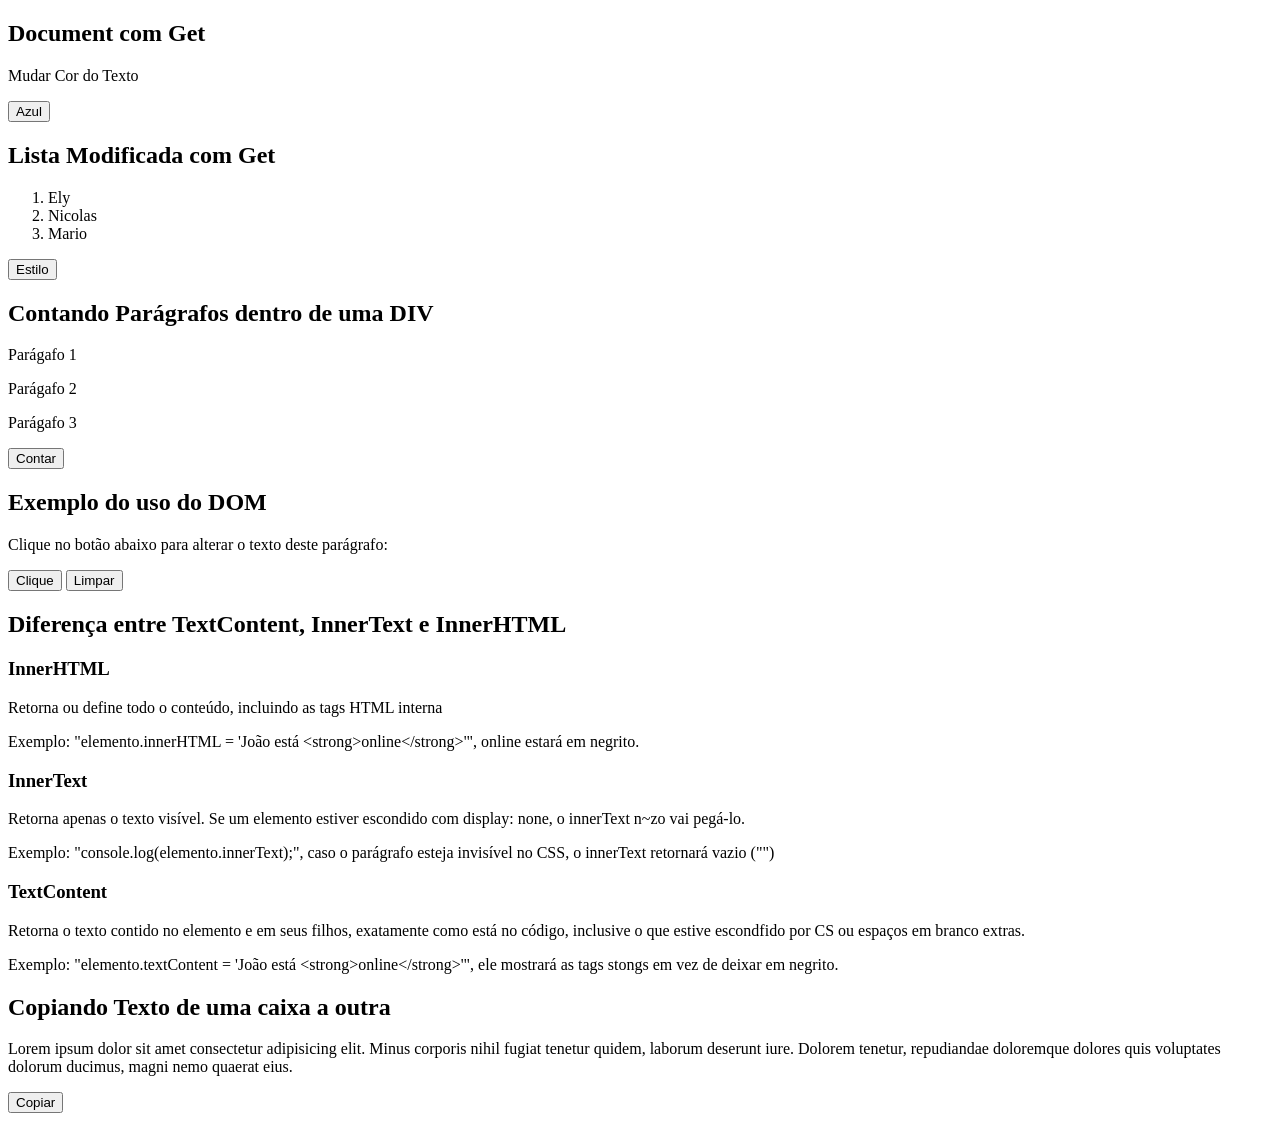
<file: Atividade 04/index.html>
<!DOCTYPE html>
<html lang="en">
<head>
    <meta charset="UTF-8">
    <meta name="viewport" content="width=device-width, initial-scale=1.0">
    <title>DOM e JS</title>
    <script src="script.js" defer></script>
</head>
<body>
    <h2>Document com Get</h2>
    <p id="paragrafo1">Mudar Cor do Texto</p>
    <button id="btn-cor" onclick="mudarCor()">Azul</button>

    <h2>Lista Modificada com Get</h2>
    <ol id="lista1">
        <li>Ely</li>
        <li>Nicolas</li>
        <li>Mario</li>
    </ol>
    <button id="btn-estilo" onclick="mudarEstilo()">Estilo</button>

    <h2>Contando Parágrafos dentro de uma DIV</h2>
    <div id="div-cont">
        <p>Parágafo 1</p>
        <p>Parágafo 2</p>
        <p>Parágafo 3</p>
    </div>
    <div id="div-resul">

    </div>
    <button id="btn-cont" onclick="contarPara()">Contar</button>

    <h2>Exemplo do uso do DOM</h2>
    <p id="paragrafo2"> Clique no botão abaixo para alterar o texto deste parágrafo:</p>
    <button id="botao">Clique</button>
    <button id="limpar">Limpar</button>

    <h2>Diferença entre TextContent, InnerText e InnerHTML</h2>
    <h3>InnerHTML</h3>
    <p>Retorna ou define todo o conteúdo, incluindo as tags HTML interna</p>
    <p>Exemplo: "elemento.innerHTML = 'João está &lt;strong&gt;online&lt;/strong&gt;'", online estará em negrito.</p>
    
    <h3>InnerText</h3>
    <p>Retorna apenas o texto visível. Se um elemento estiver escondido com display: none, o innerText n~zo vai pegá-lo.</p>
    <p>Exemplo: "console.log(elemento.innerText);", caso o parágrafo esteja invisível no CSS, o innerText retornará vazio ("")</p>

    <h3>TextContent</h3>
    <p>Retorna o texto contido no elemento e em seus filhos, exatamente como está no código, inclusive o que estive escondfido por CS ou espaços em branco extras.</p>
    <p>Exemplo: "elemento.textContent = 'João está &lt;strong&gt;online&lt;/strong&gt;'", ele mostrará as tags stongs em vez de deixar em negrito.</p>

    <h2>Copiando Texto de uma caixa a outra</h2>
    <p id="texto-original">Lorem ipsum dolor sit amet consectetur adipisicing elit. Minus corporis nihil fugiat tenetur quidem, laborum deserunt iure. Dolorem tenetur, repudiandae doloremque 
        dolores quis voluptates dolorum ducimus, magni nemo quaerat eius.</p>
    <p id="copiado-mod"></p>
    <button id="copiar">Copiar</button>
</body>
</html>
</file>
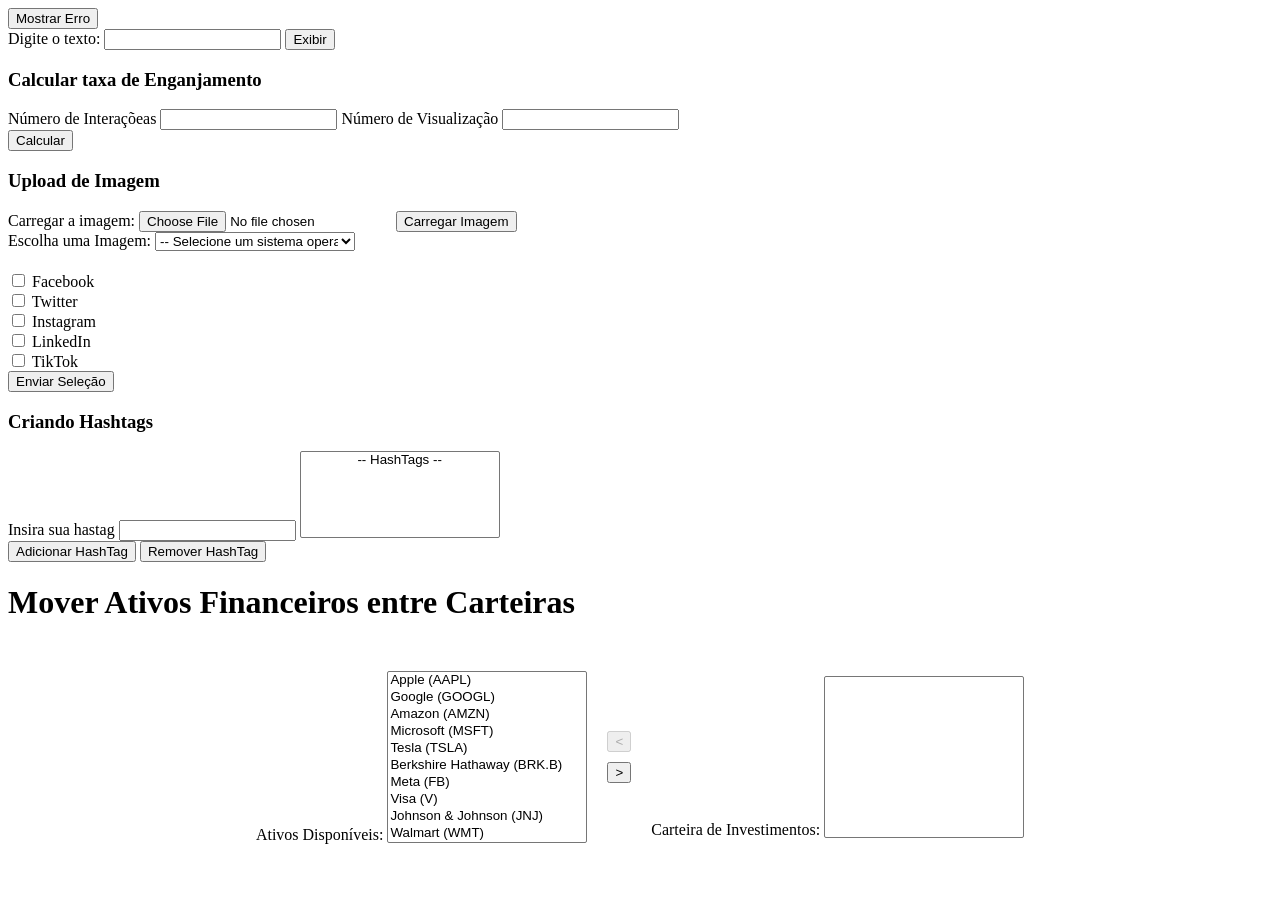
<file: Atividade 05/index.html>
<!DOCTYPE html>
<html lang="en">
<head>
    <meta charset="UTF-8">
    <meta name="viewport" content="width=device-width, initial-scale=1.0">
    <title>Document</title>
    <script src = "scripts.js" defer></script>
    <link rel="stylesheet" href="style.css">
</head>

<body>
    <div id="mensagemErro" class="oculto"></div>
    
    <button id="botaoErro">Mostrar Erro</button>
    <br>

    <label for="caixaDeTexto">Digite o texto:</label>
    <input type="text" id="caixaDeTexto">
    <button id="botaoExibir">Exibir</button>
    <div id="conteudo"></div>

    <h3>Calcular taxa de Enganjamento</h3>
    <label for="qtdInteracoes">Número de Interaçõeas</label>
    <input type="number" id="qtdInteracoes">

    <label for="qtdVisualizacao">Número de Visualização</label>
    <input type="number" id="qtdVisualizacao">
    <div id="resultadoPor"></div>
    <button id="botaoCalcular">Calcular</button>
    
    <h3>Upload de Imagem</h3>
    <label for="uploadImagem">Carregar a imagem:</label>
    <input type="file" id="uploadImagem" accept="image/*">
    <button id="botaoCarregar">Carregar Imagem</button>
    <div id="resultado"></div>

    <label for="seletorImagens">Escolha uma Imagem:</label>
    <select name="" id="seletorImagens">
        <option value="">-- Selecione um sistema operacional --</option>
        <option value="https://i.ytimg.com/vi/PmvG1MC6H3o/maxresdefault.jpg">Linux</option>
        <option value="https://sm.ign.com/ign_br/screenshot/default/windows-11_yyj3.jpg">Windows</option>
        <option value="https://files.tecnoblog.net/wp-content/uploads/2025/04/Capa-TBR-MacOS.png">MacOS</option>
    </select>

    <div id="resultadoImagem" style="margin-top: 20px;"></div>

    <div>
        <input type="checkbox" id="facebook" name="redesSociais" value="Facebook">
        <label for="facebook">Facebook</label>
    </div>

    <div>
        <input type="checkbox" id="twitter" name="redesSociais" value="Twitter">
        <label for="twitter">Twitter</label>
    </div>

    <div>
        <input type="checkbox" id="instagram" name="redesSociais" value="Instagram">
        <label for="instagram">Instagram</label>
    </div>

    <div>
        <input type="checkbox" id="linkedin" name="redesSociais" value="LinkedIn">
        <label for="linkedin">LinkedIn</label>
    </div>

    <div>
        <input type="checkbox" id="tiktok" name="redesSociais" value="TikTok">
        <label for="tiktok">TikTok</label>
    </div>

    <div id="redesSelecionadas"></div>
    <button type="button" id="enviarBtn">Enviar Seleção</button>

    <h3>Criando Hashtags</h3>
    <label for="hashtagUser">Insira sua hastag</label>
    <input type="text" id="hashtagUser">
    
    <select name="" id="hashtagCriadas" size="5" multiple>
        <option value="" id="hashtagPrinc">-- HashTags --</option>
    </select>
    <br>
    <button id="botaoAdicionar">Adicionar HashTag</button>
    <button id="botaoRemover">Remover HashTag</button>

    <h1>Mover Ativos Financeiros entre Carteiras</h1>
    <div class="container">
        <div>
            <label for="ativosDisponiveis">Ativos Disponíveis:</label>
            <select id="ativosDisponiveis" size="10" multiple>
            <option value="AAPL">Apple (AAPL)</option>
            <option value="GOOGL">Google (GOOGL)</option>
            <option value="AMZN">Amazon (AMZN)</option>
            <option value="MSFT">Microsoft (MSFT)</option>
            <option value="TSLA">Tesla (TSLA)</option>
            <option value="BRK.B">Berkshire Hathaway (BRK.B)</option>
            <option value="FB">Meta (FB)</option>
            <option value="V">Visa (V)</option>
            <option value="JNJ">Johnson & Johnson (JNJ)</option>
            <option value="WMT">Walmart (WMT)</option>
            </select>
        </div>
        <div class="buttons">
            <button id="moverParaEsquerdaBtn">&lt;</button>
            <button id="moverParaDireitaBtn">&gt;</button>
        </div>
        <div>
            <label for="carteiraInvestimentos">Carteira de Investimentos:</label>
            <select id="carteiraInvestimentos" size="10" multiple></select>
        </div>
    </div>
</body>
</html>
</file>
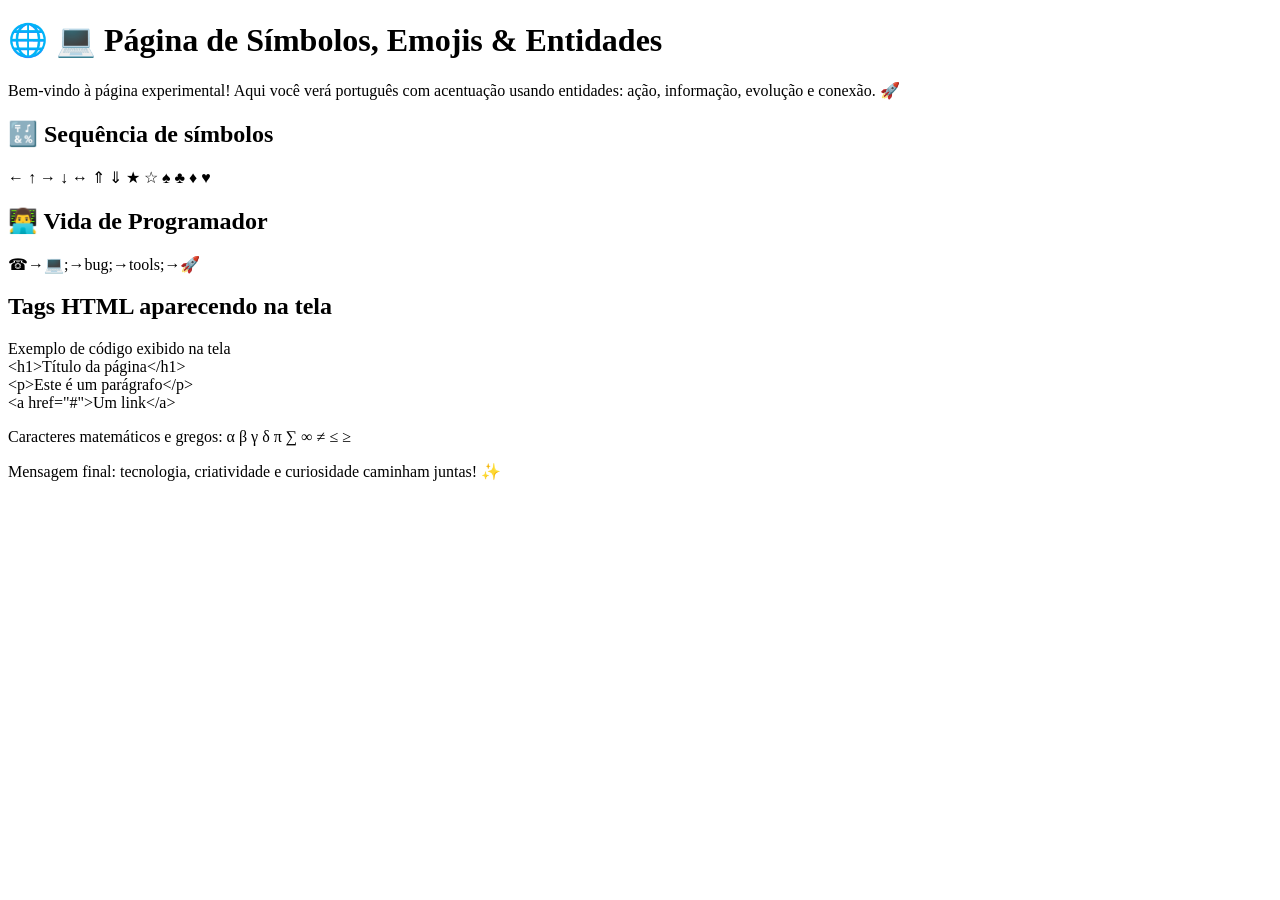
<file: Atividade 01/emojis.html>
<!DOCTYPE html>
<html lang="en">
<head>
    <meta charset="UTF-8">
    <meta name="viewport" content="width=device-width, initial-scale=1.0">
    <title>Emojis</title>
</head>
<body>
    <h1>&#127760; &#128187; Página de Símbolos, Emojis & Entidades</h1>
    <p>Bem-vindo à página experimental! Aqui você verá português com acentuação usando entidades: ação, informação, evolução e conexão. &#128640;</p>
    <h2>&#128291; Sequência de símbolos</h2>
    <p>&larr; &uarr; &rarr; &darr; &harr; &uArr; &dArr; &starf; &star; &spades; &clubs; &diams; &hearts;</p>
    <h2> &#x1F468;&#x200D;&#x1F4BB; Vida de Programador</h2>
    <p>&phone;&rarr;&#128187;;&rarr;bug;&rarr;tools;&rarr;&#128640;</p>
    <h2>Tags HTML aparecendo na tela</h2>
    <p>Exemplo de código exibido na tela <br>
    &lt;h1&gt;Título da página&lt;/h1&gt; <br>
    &lt;p&gt;Este é um parágrafo&lt;/p&gt; <br>
    &lt;a href="#"&gt;Um link&lt;/a&gt;</p>
    <p>Caracteres matemáticos e gregos: &alpha; &beta; &gamma; &delta; &pi; &sum; &infin; &ne; &le; &ge;</p>
    <p>Mensagem final: tecnologia, criatividade e curiosidade caminham juntas! &#10024;</p>
</body>
</html>
</file>
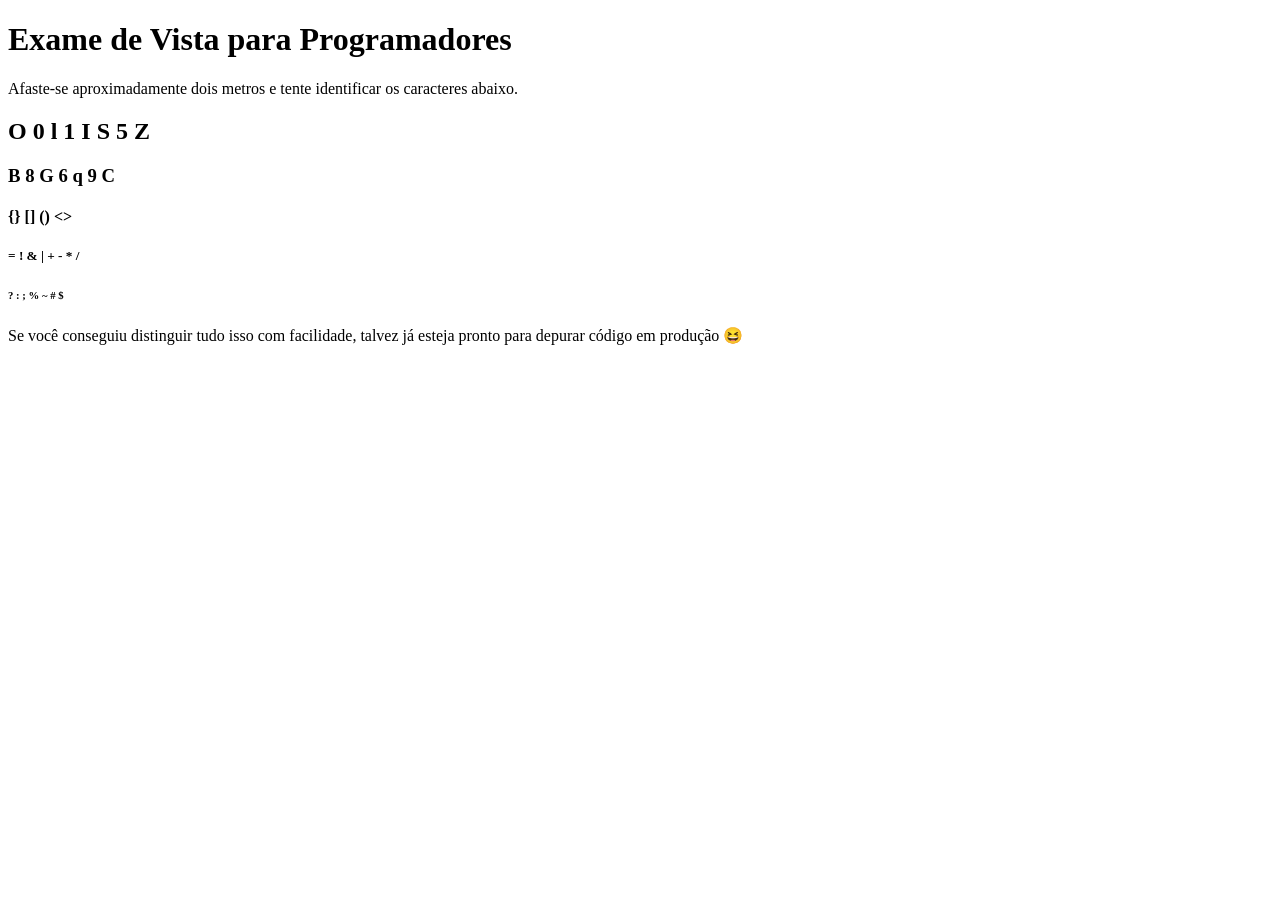
<file: Atividade 01/exame-vista.html>
<!DOCTYPE html>
<html lang="en">
<head>
    <meta charset="UTF-8">
    <meta name="viewport" content="width=device-width, initial-scale=1.0">
    <title>Document</title>
</head>
<body>
    <h1>Exame de Vista para Programadores</h1>
    <p>Afaste-se aproximadamente dois metros e tente identificar os caracteres abaixo.</p>
    <h2>O 0 l 1 I S 5 Z</h2>
    <h3>B 8 G 6 q 9 C</h3>
    <h4>{} [] () <> </h4>
    <h5>= ! & | + - * /</h5>
    <h6>? : ; % ~ # $</h6>
    <p>Se você conseguiu distinguir tudo isso com facilidade, talvez já esteja pronto para depurar código em produção &#128518;</p>

</body>
</html>
</file>
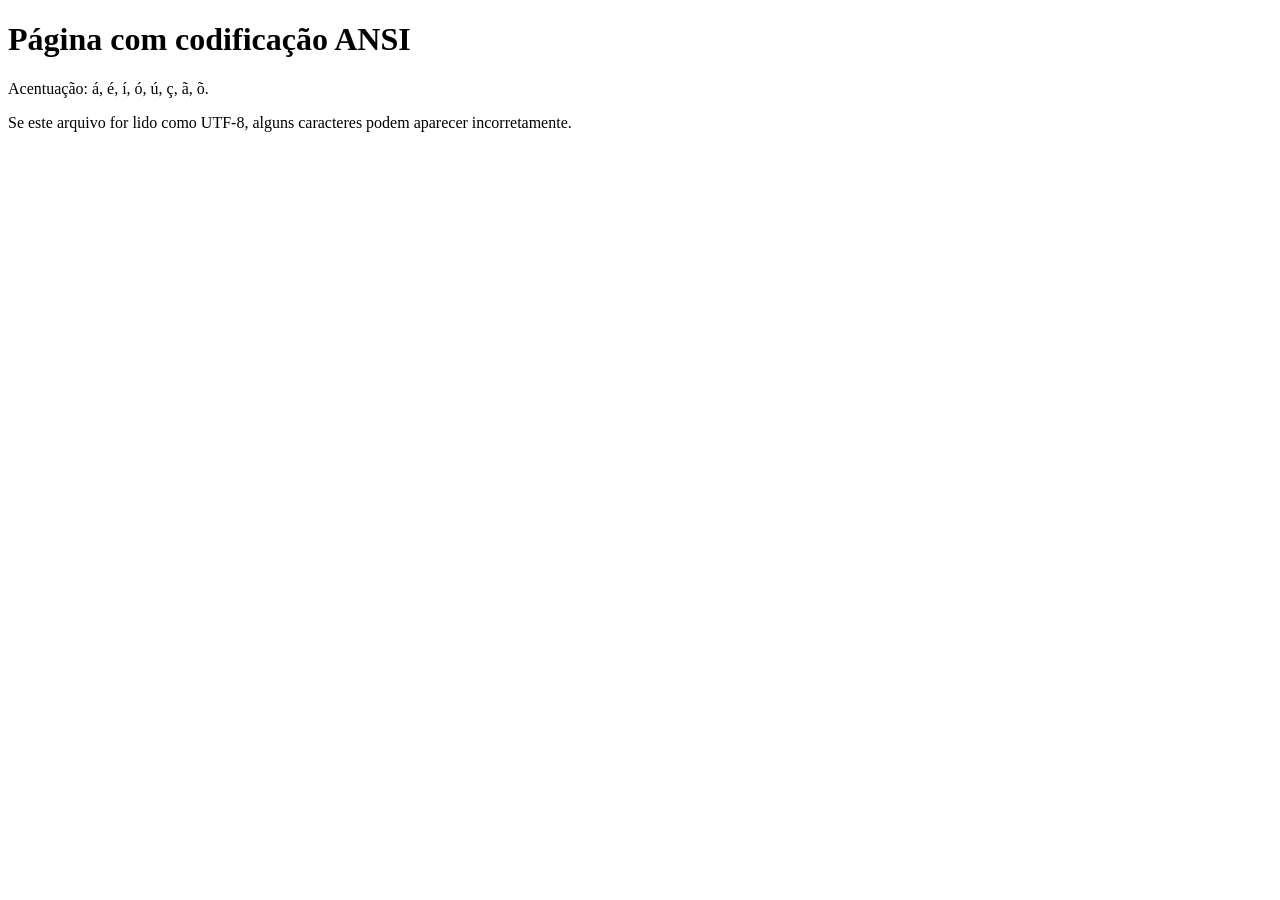
<file: Atividade 01/exemplo-ansi.html>
<!DOCTYPE html>
<html lang="pt-br">

<head>
    <meta charset="UTF-8">
    <title>Exemplo de HTML ANSI</title>
</head>
<body>
    <h1>Página com codificação ANSI</h1>
    <p>Acentuação: á, é, í, ó, ú, ç, ã, õ.</p>
    <p>Se este arquivo for lido como UTF-8, alguns
        caracteres podem aparecer incorretamente.</p>
    
</body>
</html>
</file>
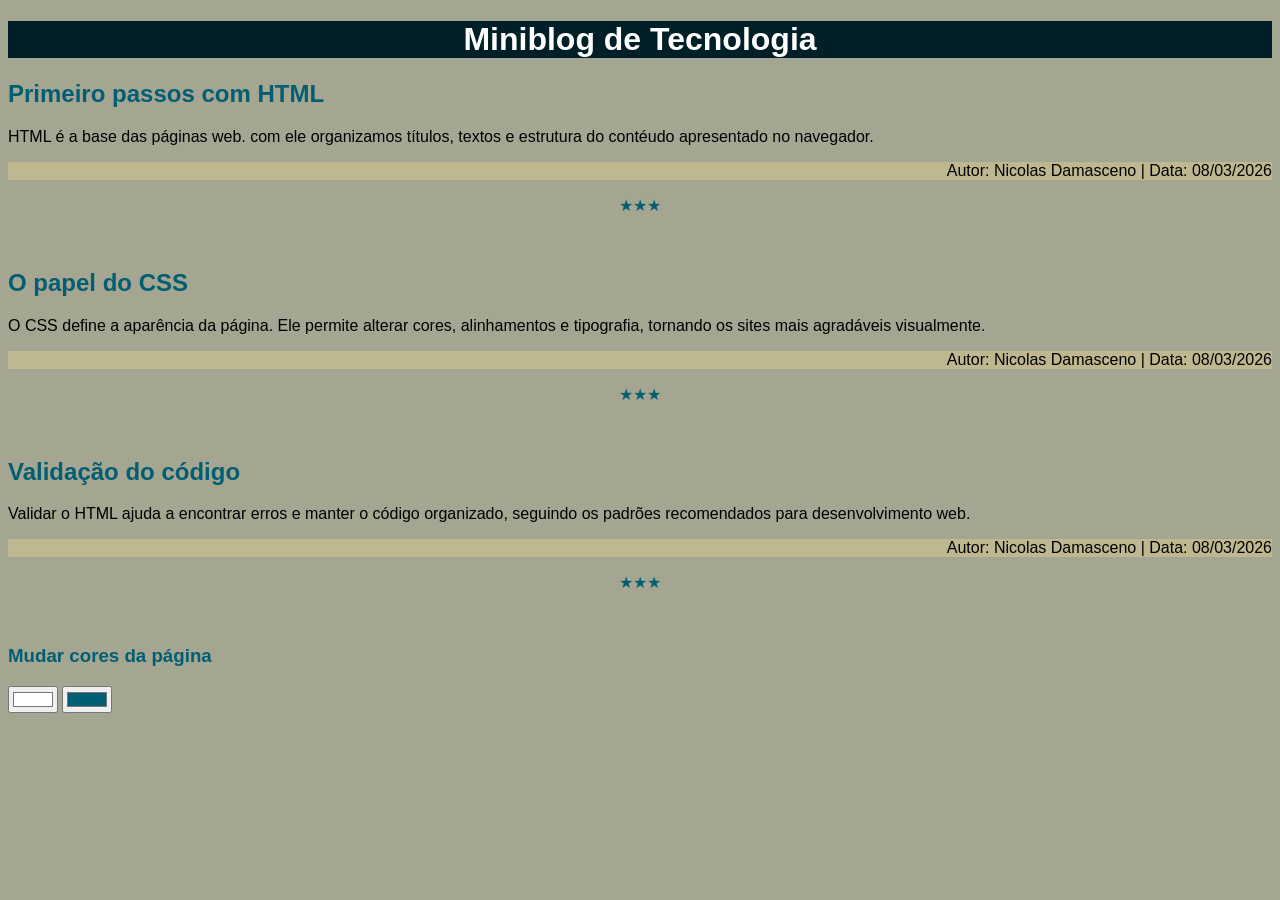
<file: Atividade 01/postagem.html>
<!DOCTYPE html>
<html lang="pt-br">
<head>
    <meta charset="UTF-8">
    <meta name="viewport" content="width=device-width, initial-scale=1.0">
    <title>Postagens</title>
    <link rel="stylesheet" href="style-one.css">
    <script src="scripts.js"></script>
</head>
<body>
    <h1>Miniblog de Tecnologia</h1>
    <h2>Primeiro passos com HTML</h2>
    <p>HTML é a base das páginas web. com ele organizamos títulos, textos e estrutura do contéudo apresentado no navegador.</p>
    <p class="autor">Autor: Nicolas Damasceno | Data: 08/03/2026</p>
    <p class="separador">&#9733;&#9733;&#9733;</p>
    <br>

    <h2>O papel do CSS</h2>
    <p>O CSS define a aparência da página. Ele permite alterar cores, alinhamentos e tipografia, tornando os sites mais agradáveis visualmente.</p>
    <p class="autor">Autor: Nicolas Damasceno | Data: 08/03/2026</p>
    <p class="separador">&#9733;&#9733;&#9733;</p>
    <br>

    <h2>Validação do código</h2>
    <p>Validar o HTML ajuda a encontrar erros e manter o código organizado, seguindo os padrões recomendados para desenvolvimento web.</p>
    <p class="autor">Autor: Nicolas Damasceno | Data: 08/03/2026</p>
    <p class="separador">&#9733;&#9733;&#9733;</p>
    <br>
    <h3>Mudar cores da página</h3>
    <input type="color" id="cor-fundo" name="cor-fundo" value="#ffffff"
        onchange="document.body.style.backgroundColor = this.value;">
    <input type="color" id="cor-texto" name="cor-texto" value="#025E73" 
        onchange="document.body.style.color = this.value;">
</body>
</html>
</file>
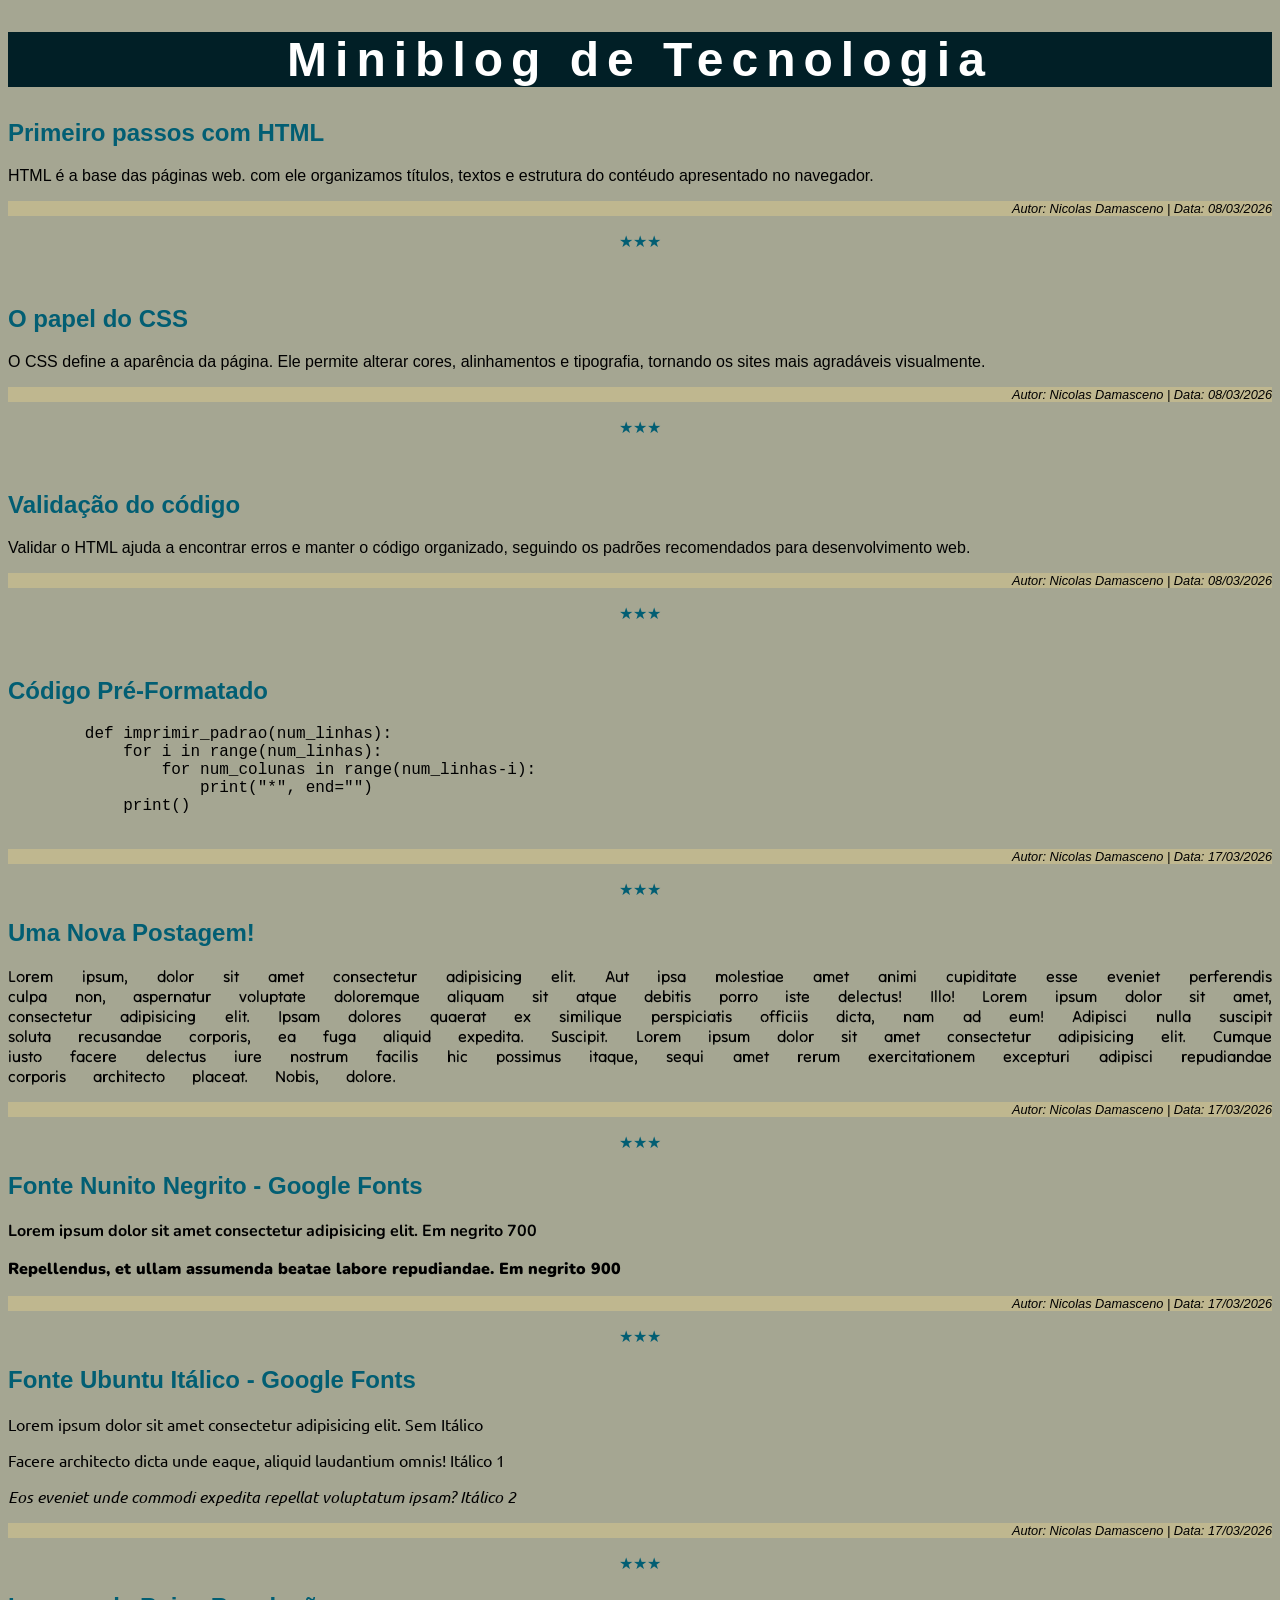
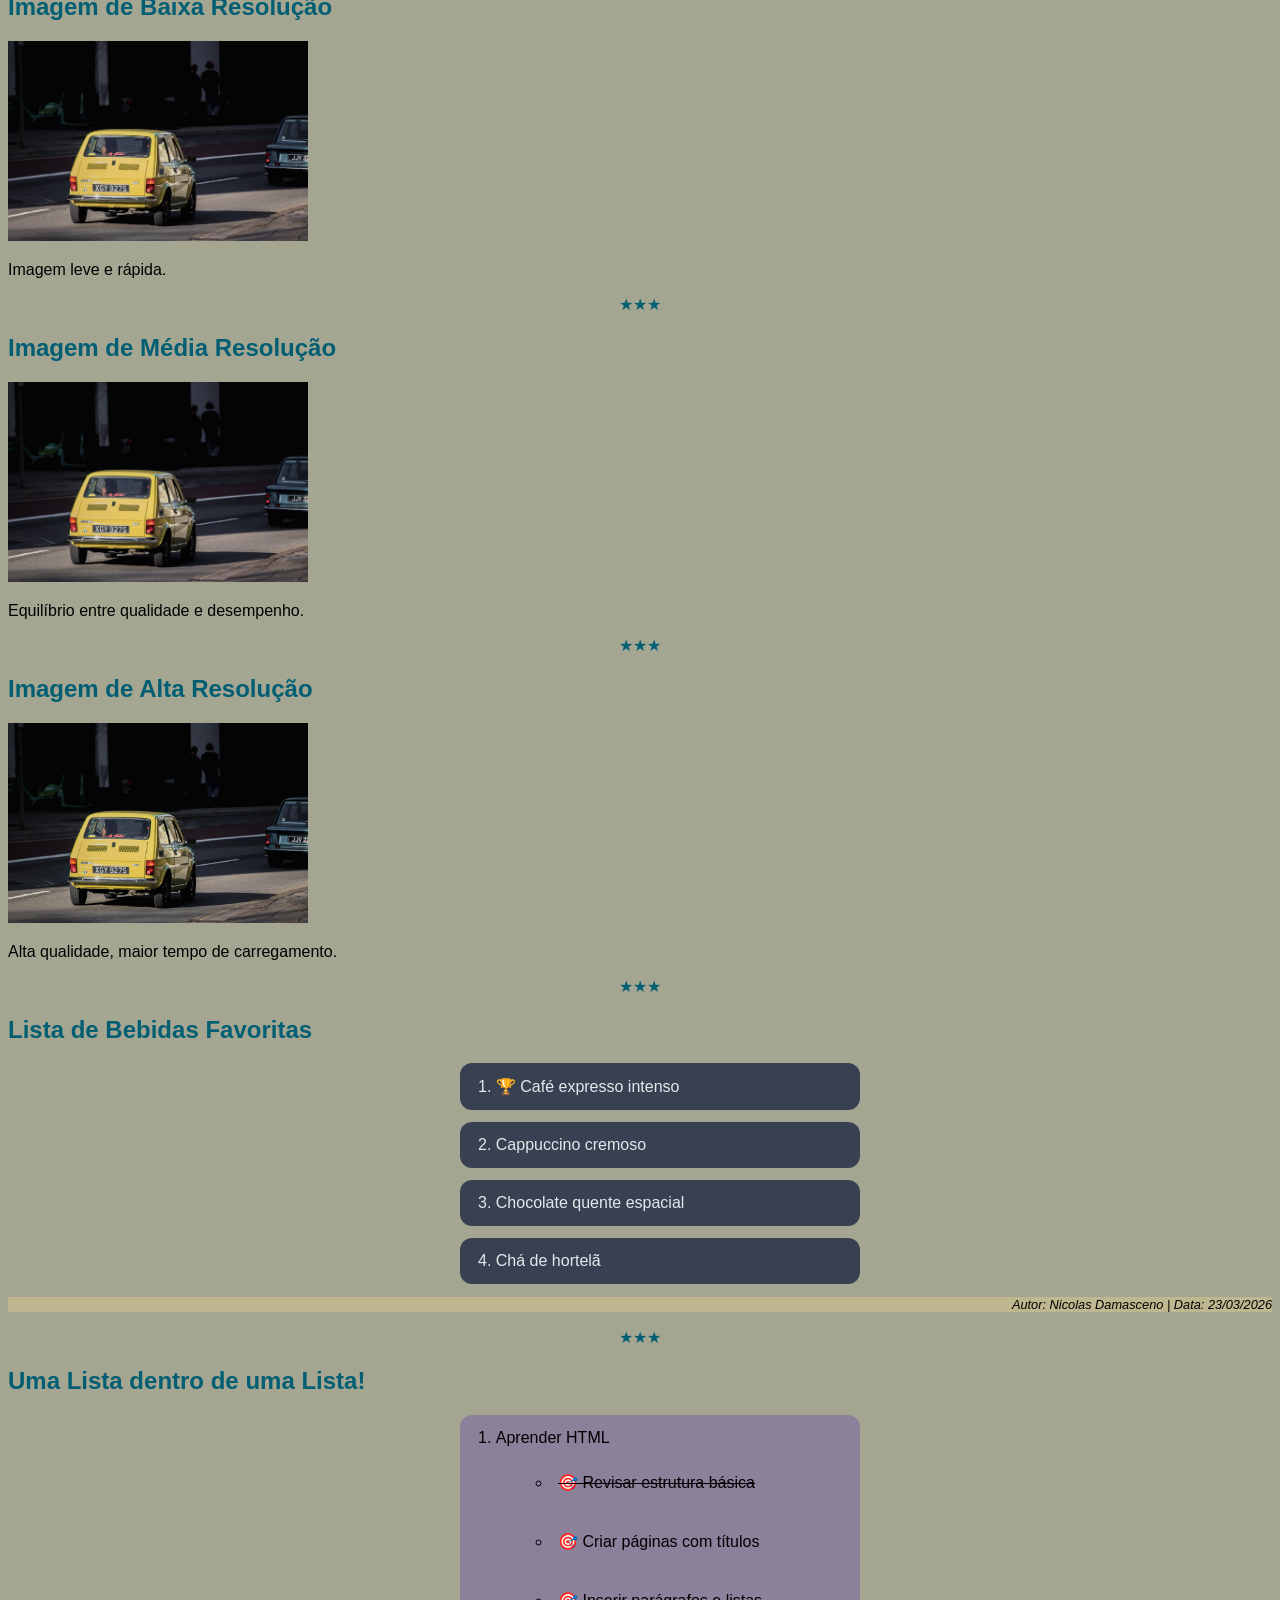
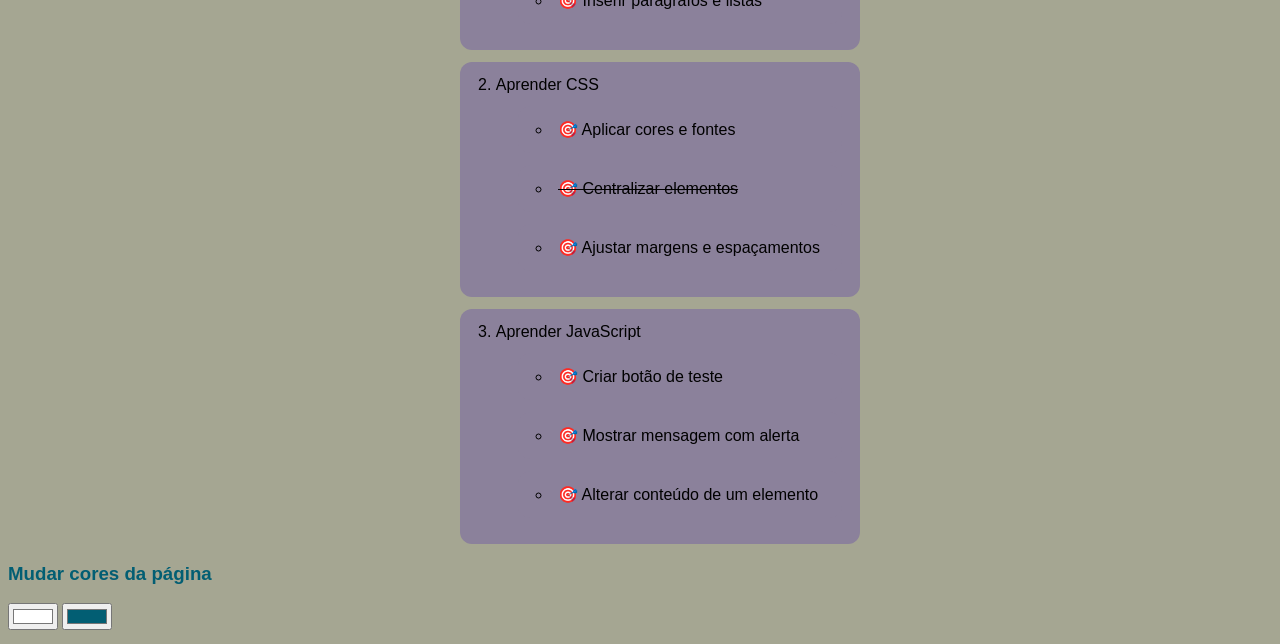
<file: Atividade 02/postagem.html>
<!DOCTYPE html>
<html lang="pt-br">
<head>
    <meta charset="UTF-8">
    <meta name="viewport" content="width=device-width, initial-scale=1.0">
    <title>Postagens</title>
    <link rel="stylesheet" href="style-one.css">
    <script src="scripts.js"></script>
</head>
<body>
    <h1>Miniblog de Tecnologia</h1>
    <h2>Primeiro passos com HTML</h2>
    <p>HTML é a base das páginas web. com ele organizamos títulos, textos e estrutura do contéudo apresentado no navegador.</p>
    <p class="autor">Autor: Nicolas Damasceno | Data: 08/03/2026</p>
    <p class="separador">&#9733;&#9733;&#9733;</p>
    <br>

    <h2>O papel do CSS</h2>
    <p>O CSS define a aparência da página. Ele permite alterar cores, alinhamentos e tipografia, tornando os sites mais agradáveis visualmente.</p>
    <p class="autor">Autor: Nicolas Damasceno | Data: 08/03/2026</p>
    <p class="separador">&#9733;&#9733;&#9733;</p>
    <br>

    <h2>Validação do código</h2>
    <p>Validar o HTML ajuda a encontrar erros e manter o código organizado, seguindo os padrões recomendados para desenvolvimento web.</p>
    <p class="autor">Autor: Nicolas Damasceno | Data: 08/03/2026</p>
    <p class="separador">&#9733;&#9733;&#9733;</p>
    <br>

    <h2>Código Pré-Formatado</h2>
    <pre>
        def imprimir_padrao(num_linhas):
            for i in range(num_linhas):
                for num_colunas in range(num_linhas-i):
                    print("*", end="")
            print()
    </pre>
    <p class="autor">Autor: Nicolas Damasceno | Data: 17/03/2026</p>
    <p class="separador">&#9733;&#9733;&#9733;</p>
    
    <h2>Uma Nova Postagem!</h2>
    <p class="nova-postagem">Lorem ipsum, dolor sit amet consectetur adipisicing elit. Aut ipsa molestiae amet animi cupiditate esse eveniet perferendis culpa non, aspernatur voluptate doloremque aliquam sit atque debitis porro iste delectus! Illo! Lorem ipsum dolor sit amet, consectetur adipisicing elit. Ipsam dolores quaerat ex similique perspiciatis officiis dicta, nam ad eum! Adipisci nulla suscipit soluta recusandae corporis, ea fuga aliquid expedita. Suscipit. Lorem ipsum dolor sit amet consectetur adipisicing elit. Cumque iusto facere delectus iure nostrum facilis hic possimus itaque, sequi amet rerum exercitationem excepturi adipisci repudiandae corporis architecto placeat. Nobis, dolore.</p>
    <p class="autor">Autor: Nicolas Damasceno | Data: 17/03/2026</p>
    <p class="separador">&#9733;&#9733;&#9733;</p>
    
    <h2>Fonte Nunito Negrito - Google Fonts</h2>
    <p class="nunito-type1">Lorem ipsum dolor sit amet consectetur adipisicing elit. Em negrito 700</p>
    <p class="nunito-type2">Repellendus, et ullam assumenda beatae labore repudiandae. Em negrito 900</p>
    <p class="autor">Autor: Nicolas Damasceno | Data: 17/03/2026</p>
    <p class="separador">&#9733;&#9733;&#9733;</p>

    <h2>Fonte Ubuntu Itálico - Google Fonts</h2>
    <p class="ubuntu-type1">Lorem ipsum dolor sit amet consectetur adipisicing elit. Sem Itálico</p>
    <p class="ubuntu-type2">Facere architecto dicta unde eaque, aliquid laudantium omnis! Itálico 1</p>
    <p class="ubuntu-type3">Eos eveniet unde commodi expedita repellat voluptatum ipsam? Itálico 2</p>
    <p class="autor">Autor: Nicolas Damasceno | Data: 17/03/2026</p>
    <p class="separador">&#9733;&#9733;&#9733;</p>

    <h2>Imagem de Baixa Resolução</h2>
    <img class="img-teste" src="imagens/fiat-baixa.jpg" alt="imagem de baixa resolução">
    <p>Imagem leve e rápida.</p>
    <p class="separador">&#9733;&#9733;&#9733;</p>

    <h2>Imagem de Média Resolução</h2>
    <img class="img-teste" src="imagens/fiat-media.jpg" alt="imagem de média resolução">
    <p>Equilíbrio entre qualidade e desempenho.</p>
    <p class="separador">&#9733;&#9733;&#9733;</p>

    <h2>Imagem de Alta Resolução</h2>
    <img class="img-teste" src="imagens/fiat-alta.jpg" alt="imagem de alta resolução">
    <p>Alta qualidade, maior tempo de carregamento.</p>
    <p class="separador">&#9733;&#9733;&#9733;</p>

    <h2>Lista de Bebidas Favoritas</h2>
    <ol type="1">
        <li>&#127942; Café expresso intenso</li>
        <li>Cappuccino cremoso</li>
        <li>Chocolate quente espacial</li>
        <li>Chá de hortelã</li>
    </ol>
    <p class="autor">Autor: Nicolas Damasceno | Data: 23/03/2026</p>
    <p class="separador">&#9733;&#9733;&#9733;</p>

    <h2>Uma Lista dentro de uma Lista!</h2>
    <ol class="list-ol">
        <li class="list-block">
            Aprender HTML
            <ul class="ul1">
                <li class="new-list1">&#127919; Revisar estrutura básica</li>
                <li class="new-list">&#127919; Criar páginas com títulos</li>
                <li class="new-list">&#127919; Inserir parágrafos e listas</li>
            </ul>
        </li>
        <li class="list-block">
            Aprender CSS
            <ul>
                <li class="new-list">&#127919; Aplicar cores e fontes</li>
                <li class="new-list1">&#127919; Centralizar elementos</li>
                <li class="new-list">&#127919; Ajustar margens e espaçamentos</li>
            </ul>
        </li>
        <li class="list-block">
            Aprender JavaScript
            <ul>
                <li class="new-list">&#127919; Criar botão de teste</li>
                <li class="new-list">&#127919; Mostrar mensagem com alerta</li>
                <li class="new-list">&#127919; Alterar conteúdo de um elemento</li>
            </ul>
        </li>
    </ol>
    <h3>Mudar cores da página</h3>
    <input type="color" id="cor-fundo" name="cor-fundo" value="#ffffff"
        onchange="document.body.style.backgroundColor = this.value;">
    <input type="color" id="cor-texto" name="cor-texto" value="#025E73" 
        onchange="document.body.style.color = this.value;">

</body>
</html>
</file>
<file: Atividade 05/style.css>
.oculto {
    display: none;
}

#mensagemErro {
    min-width: 250px; /* Set a default minimum width */
    margin-left: -125px; /* Divide value of min-width by 2 */
    background-color: #333; /* Black background color */
    color: #fff; /* White text color */
    text-align: center; /* Centered text */
    border-radius: 2px; /* Rounded borders */
    padding: 16px; /* Padding */
    position: fixed; /* Sit on top of the screen */
    z-index: 1; /* Add a z-index if needed */
    left: 50%; /* Center the snackbar */
    bottom: 30px;
}

.container {
    display: flex;
    align-items: center;
    gap: 20px;
    justify-content: center;
    margin-top: 50px;
}

.buttons {
    display: flex;
    flex-direction: column;
    gap: 10px;
}

select {
    width: 200px;
}

#hashtagPrinc{
    text-align: center;
}
</file>
<file: Atividade 01/style-one.css>
body{
    background-color: #A5A692;
    font-family: Arial, Helvetica, sans-serif;
}

h1{
    text-align: center;
    background-color: #011F26;
    color: white;

}

h2{
    color: #025E73;
}

h3{
    color: #025E73;
}

.autor{
    background-color: #BFB78F;
    text-align: right;
}

.separador{
    text-align: center;
    color: #025E73;
}
</file>
<file: Atividade 02/style-one.css>
@import url('https://fonts.googleapis.com/css2?family=Tilt+Neon&display=swap');
@import url('https://fonts.googleapis.com/css2?family=Nunito:ital,wght@0,200..1000;1,200..1000&display=swap');
@import url('https://fonts.googleapis.com/css2?family=Ubuntu:ital,wght@0,300;0,400;0,500;0,700;1,300;1,400;1,500;1,700&display=swap');

body{
    background-color: #A5A692;
    font-family: Arial, Helvetica, sans-serif;
    font-size: 1rem;
}

h1{
    text-align: center;
    background-color: #011F26;
    color: white;
    font-size: 3rem;
    letter-spacing: 0.5rem;
}

h2{
    color: #025E73;
    font-size: 1.5rem;
}

h3{
    color: #025E73;
}

.autor{
    background-color: #BFB78F;
    text-align: right;
    font-size: 0.8rem;
    font-style: italic;
}

.separador{
    text-align: center;
    color: #025E73;
}

.nova-postagem{
    font-family: "Tilt Neon", sans-serif;
    text-align: justify;
    word-spacing: 1.5rem;
}

.nunito-type1{
    font-family: "Nunito", sans-serif;
    font-weight: 700;
}

.nunito-type2{
    font-family: "Nunito", sans-serif;
    font-weight: 900;
}

.ubuntu-type1 {
    font-family: "Ubuntu", sans-serif;
}

.ubuntu-type2 {
    font-family: "Ubuntu", sans-serif;
    font-style: oblique 10deg;
}

.ubuntu-type3 {
    font-family: "Ubuntu", sans-serif;
    font-style: oblique 20deg;
}

.img-teste {
    width: 300px;
}

/* Define a cor do texto da lista */
ol {
    color: #e5e7eb;
    /* Faz o número aparecer dentro do bloco do item */
    list-style-position: inside;
    /* Limita a largura da lista */
    max-width: 400px;
    /* Centraliza a lista horizontalmente */
    margin: auto;
}

/* =========================
ESTILIZAÇÃO DOS ITENS (li)
========================= */
li {
    /* Cor de fundo dos itens */
    background: #374151;
    /* Arredondamento das bordas */
    border-radius: 12px;
    /* Espaçamento interno (respiro do conteúdo) */
    padding: 14px 18px;
    /* Espaçamento entre os itens */
    margin: 12px 0;
    /* Suaviza mudanças visuais (hover, movimento, etc.) */
    transition: 0.2s;
}

/* =========================
EFEITO AO PASSAR O MOUSE
========================= */
li:hover {
    /* Move levemente o item para a direita */
    transform: translateX(6px);
    /* Clareia um pouco o fundo */
    background: #4b5563;
}

/* =========================
DESTAQUE DO PRIMEIRO ITEM
========================= */
/*
Passo 1: li → seleciona todos os itens
Passo 2: :first-child → pega apenas o primeiro item
Passo 3: ::before → cria um conteúdo antes do texto
*/

ul{
    max-width: 400px;
}

.list-block{
    background-color: #8b819b;
    color: black;
}
.list-block:first-child::before {
    content: none;
}

.list-block:hover{
    transform: none;
    background-color: #8b819b;
}

.new-list, .new-list1{
    background-color: #8b819b;
}

.new-list:hover, .new-list1:hover{
    transform: translateX(6px);
    background-color: #a190bb;
}
.new-list:first-child::before{
    content: none;
}

.new-list1:first-child::before{
    content: none;
}

.new-list1{
    text-decoration: line-through;
}
</file>
